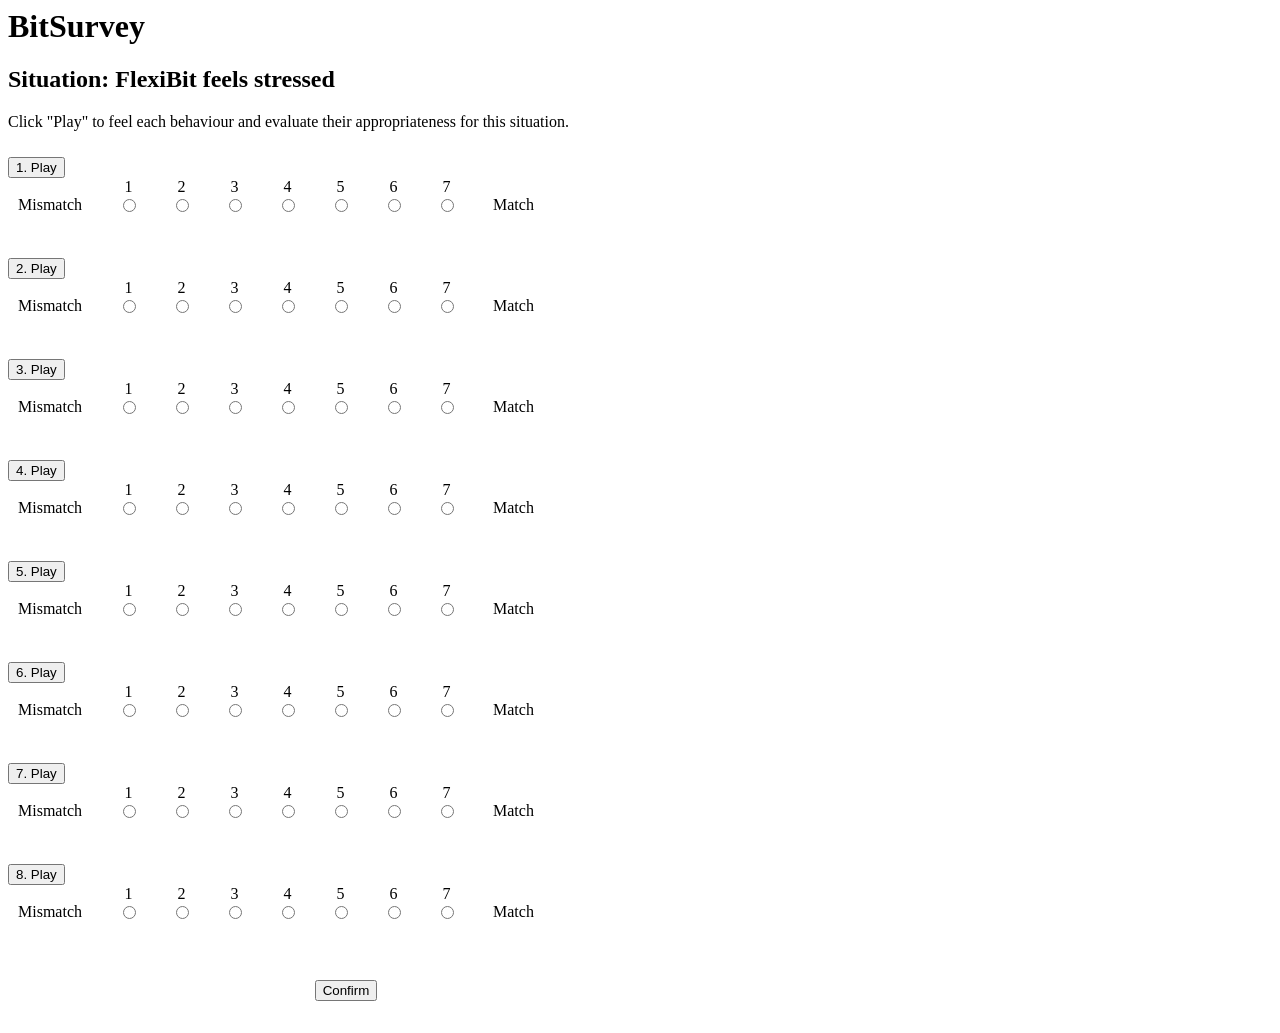
<file: index.html>
<html>
<head>
<link rel="stylesheet" type="text/css" href="/css/style.css">
<script src="https://cdn.socket.io/socket.io-1.2.0.js"></script>
<script src="/js/functions.js"></script>
</head>
<body>


<div class="question">
	<h1>BitSurvey</h1>
	<h2>Situation: FlexiBit feels stressed</h2>
	<p>Click "Play" to feel each behaviour and evaluate their appropriateness for this situation.</p>
</div><!--.question-->

<div class="play_behaviour">
	<button type="try_behaviour1" form="form1" value="Play" onclick="playBehaviour(behaviourList[0]);">1. Play</button>
	
</div><!--play_behaviour-->

<div class="scalestart">
Mismatch
</div><!--scalestart-->

<div class="buttons">
	<form action="">
		<label for="myChoice1">1<br>
			<input type="radio" id="1" name="flexibit_stressed" value="flexibit_stressed_1">
		</label>
		<label for="myChoice2">2<br>
			<input type="radio" id="flexibit_stressed_2" name="flexibit_stressed" value="flexibit_stressed_2">
		</label>
		<label for="myChoice3">3<br>
			<input type="radio" id="flexibit_stressed_3" name="flexibit_stressed" value="flexibit_stressed_3">
		</label>
		<label for="myChoice4">4<br>
			<input type="radio" id="flexibit_stressed_4" name="flexibit_stressed" value="flexibit_stressed_4">
		</label>
		<label for="myChoice4">5<br>
			<input type="radio" id="flexibit_stressed_5" name="flexibit_stressed" value="flexibit_stressed_5">
		</label>
		<label for="myChoice4">6<br>
			<input type="radio" id="flexibit_stressed_6" name="flexibit_stressed" value="flexibit_stressed_6">
		</label>
		<label for="myChoice4">7<br>
			<input type="radio" id="flexibit_stressed_7" name="flexibit_stressed" value="flexibit_stressed_7">
		</label>
	</form>
</div><!--#buttons-->

<div class="scaleend">
Match
</div><!--scaleend-->

<div class="blank"></div>

<div class="play_behaviour">
	<button type="try_behavior1" form="form1" value="Play" onclick="playBehaviour(behaviourList[1]);">2. Play</button>
</div><!--play_behaviour-->

<div class="scalestart">
Mismatch
</div><!--scalestart-->

<div class="buttons">
	<form action="">
		<label for="myChoice1">1<br>
			<input type="radio" id="1" name="flexibit_stressed" value="flexibit_stressed_1">
		</label>
		<label for="myChoice2">2<br>
			<input type="radio" id="flexibit_stressed_2" name="flexibit_stressed" value="flexibit_stressed_2">
		</label>
		<label for="myChoice3">3<br>
			<input type="radio" id="flexibit_stressed_3" name="flexibit_stressed" value="flexibit_stressed_3">
		</label>
		<label for="myChoice4">4<br>
			<input type="radio" id="flexibit_stressed_4" name="flexibit_stressed" value="flexibit_stressed_4">
		</label>
		<label for="myChoice4">5<br>
			<input type="radio" id="flexibit_stressed_5" name="flexibit_stressed" value="flexibit_stressed_5">
		</label>
		<label for="myChoice4">6<br>
			<input type="radio" id="flexibit_stressed_6" name="flexibit_stressed" value="flexibit_stressed_6">
		</label>
		<label for="myChoice4">7<br>
			<input type="radio" id="flexibit_stressed_7" name="flexibit_stressed" value="flexibit_stressed_7">
		</label>
	</form>
</div><!--#single-->

<div class="scaleend">
Match
</div><!--scaleend-->

<div class="blank"></div>

<div class="play_behaviour">
	<button type="try_behavior1" form="form1" value="Play" onclick="playBehaviour(behaviourList[2]);">3. Play</button>
</div><!--play_behaviour-->

<div class="scalestart">
Mismatch
</div><!--scalestart-->

<div class="buttons">
	<form action="">
		<label for="myChoice1">1<br>
			<input type="radio" id="1" name="flexibit_stressed" value="flexibit_stressed_1">
		</label>
		<label for="myChoice2">2<br>
			<input type="radio" id="flexibit_stressed_2" name="flexibit_stressed" value="flexibit_stressed_2">
		</label>
		<label for="myChoice3">3<br>
			<input type="radio" id="flexibit_stressed_3" name="flexibit_stressed" value="flexibit_stressed_3">
		</label>
		<label for="myChoice4">4<br>
			<input type="radio" id="flexibit_stressed_4" name="flexibit_stressed" value="flexibit_stressed_4">
		</label>
		<label for="myChoice4">5<br>
			<input type="radio" id="flexibit_stressed_5" name="flexibit_stressed" value="flexibit_stressed_5">
		</label>
		<label for="myChoice4">6<br>
			<input type="radio" id="flexibit_stressed_6" name="flexibit_stressed" value="flexibit_stressed_6">
		</label>
		<label for="myChoice4">7<br>
			<input type="radio" id="flexibit_stressed_7" name="flexibit_stressed" value="flexibit_stressed_7">
		</label>
	</form>
</div><!--#single-->

<div class="scaleend">
Match
</div><!--scaleend-->

<div class="blank"></div>

<div class="play_behaviour">
	<button type="try_behavior1" form="form1" value="Play" onclick="playBehaviour(behaviourList[3]);">4. Play</button>
</div><!--play_behaviour-->

<div class="scalestart">
Mismatch
</div><!--scalestart-->

<div class="buttons">
	<form action="">
		<label for="myChoice1">1<br>
			<input type="radio" id="1" name="flexibit_stressed" value="flexibit_stressed_1">
		</label>
		<label for="myChoice2">2<br>
			<input type="radio" id="flexibit_stressed_2" name="flexibit_stressed" value="flexibit_stressed_2">
		</label>
		<label for="myChoice3">3<br>
			<input type="radio" id="flexibit_stressed_3" name="flexibit_stressed" value="flexibit_stressed_3">
		</label>
		<label for="myChoice4">4<br>
			<input type="radio" id="flexibit_stressed_4" name="flexibit_stressed" value="flexibit_stressed_4">
		</label>
		<label for="myChoice4">5<br>
			<input type="radio" id="flexibit_stressed_5" name="flexibit_stressed" value="flexibit_stressed_5">
		</label>
		<label for="myChoice4">6<br>
			<input type="radio" id="flexibit_stressed_6" name="flexibit_stressed" value="flexibit_stressed_6">
		</label>
		<label for="myChoice4">7<br>
			<input type="radio" id="flexibit_stressed_7" name="flexibit_stressed" value="flexibit_stressed_7">
		</label>
	</form>
</div><!--#single-->

<div class="scaleend">
Match
</div><!--scaleend-->

<div class="blank"></div>

<div class="play_behaviour">
	<button type="try_behavior1" form="form1" value="Play" onclick="playBehaviour(behaviourList[4]);">5. Play</button>
</div><!--play_behaviour-->

<div class="scalestart">
Mismatch
</div><!--scalestart-->

<div class="buttons">
	<form action="">
		<label for="myChoice1">1<br>
			<input type="radio" id="1" name="flexibit_stressed" value="flexibit_stressed_1">
		</label>
		<label for="myChoice2">2<br>
			<input type="radio" id="flexibit_stressed_2" name="flexibit_stressed" value="flexibit_stressed_2">
		</label>
		<label for="myChoice3">3<br>
			<input type="radio" id="flexibit_stressed_3" name="flexibit_stressed" value="flexibit_stressed_3">
		</label>
		<label for="myChoice4">4<br>
			<input type="radio" id="flexibit_stressed_4" name="flexibit_stressed" value="flexibit_stressed_4">
		</label>
		<label for="myChoice4">5<br>
			<input type="radio" id="flexibit_stressed_5" name="flexibit_stressed" value="flexibit_stressed_5">
		</label>
		<label for="myChoice4">6<br>
			<input type="radio" id="flexibit_stressed_6" name="flexibit_stressed" value="flexibit_stressed_6">
		</label>
		<label for="myChoice4">7<br>
			<input type="radio" id="flexibit_stressed_7" name="flexibit_stressed" value="flexibit_stressed_7">
		</label>
	</form>
</div><!--#single-->

<div class="scaleend">
Match
</div><!--scaleend-->

<div class="blank"></div>

<div class="play_behaviour">
	<button type="try_behavior1" form="form1" value="Play" onclick="playBehaviour(behaviourList[5]);">6. Play</button>
</div><!--play_behaviour-->

<div class="scalestart">
Mismatch
</div><!--scalestart-->

<div class="buttons">
	<form action="">
		<label for="myChoice1">1<br>
			<input type="radio" id="1" name="flexibit_stressed" value="flexibit_stressed_1">
		</label>
		<label for="myChoice2">2<br>
			<input type="radio" id="flexibit_stressed_2" name="flexibit_stressed" value="flexibit_stressed_2">
		</label>
		<label for="myChoice3">3<br>
			<input type="radio" id="flexibit_stressed_3" name="flexibit_stressed" value="flexibit_stressed_3">
		</label>
		<label for="myChoice4">4<br>
			<input type="radio" id="flexibit_stressed_4" name="flexibit_stressed" value="flexibit_stressed_4">
		</label>
		<label for="myChoice4">5<br>
			<input type="radio" id="flexibit_stressed_5" name="flexibit_stressed" value="flexibit_stressed_5">
		</label>
		<label for="myChoice4">6<br>
			<input type="radio" id="flexibit_stressed_6" name="flexibit_stressed" value="flexibit_stressed_6">
		</label>
		<label for="myChoice4">7<br>
			<input type="radio" id="flexibit_stressed_7" name="flexibit_stressed" value="flexibit_stressed_7">
		</label>
	</form>
</div><!--#single-->

<div class="scaleend">
Match
</div><!--scaleend-->

<div class="blank"></div>

<div class="play_behaviour">
	<button type="try_behavior1" form="form1" value="Play" onclick="playBehaviour(behaviourList[6]);">7. Play</button>
</div><!--play_behaviour-->

<div class="scalestart">
Mismatch
</div><!--scalestart-->

<div class="buttons">
	<form action="">
		<label for="myChoice1">1<br>
			<input type="radio" id="1" name="flexibit_stressed" value="flexibit_stressed_1">
		</label>
		<label for="myChoice2">2<br>
			<input type="radio" id="flexibit_stressed_2" name="flexibit_stressed" value="flexibit_stressed_2">
		</label>
		<label for="myChoice3">3<br>
			<input type="radio" id="flexibit_stressed_3" name="flexibit_stressed" value="flexibit_stressed_3">
		</label>
		<label for="myChoice4">4<br>
			<input type="radio" id="flexibit_stressed_4" name="flexibit_stressed" value="flexibit_stressed_4">
		</label>
		<label for="myChoice4">5<br>
			<input type="radio" id="flexibit_stressed_5" name="flexibit_stressed" value="flexibit_stressed_5">
		</label>
		<label for="myChoice4">6<br>
			<input type="radio" id="flexibit_stressed_6" name="flexibit_stressed" value="flexibit_stressed_6">
		</label>
		<label for="myChoice4">7<br>
			<input type="radio" id="flexibit_stressed_7" name="flexibit_stressed" value="flexibit_stressed_7">
		</label>
	</form>
</div><!--#single-->

<div class="scaleend">
Match
</div><!--scaleend-->

<div class="blank"></div>

<div class="play_behaviour">
	<button type="try_behavior1" form="form1" value="Play" onclick="playBehaviour(behaviourList[7]);">8. Play</button>
</div><!--play_behaviour-->

<div class="scalestart">
Mismatch
</div><!--scalestart-->

<div class="buttons">
	<form action="">
		<label for="myChoice1">1<br>
			<input type="radio" id="1" name="flexibit_stressed" value="flexibit_stressed_1">
		</label>
		<label for="myChoice2">2<br>
			<input type="radio" id="flexibit_stressed_2" name="flexibit_stressed" value="flexibit_stressed_2">
		</label>
		<label for="myChoice3">3<br>
			<input type="radio" id="flexibit_stressed_3" name="flexibit_stressed" value="flexibit_stressed_3">
		</label>
		<label for="myChoice4">4<br>
			<input type="radio" id="flexibit_stressed_4" name="flexibit_stressed" value="flexibit_stressed_4">
		</label>
		<label for="myChoice4">5<br>
			<input type="radio" id="flexibit_stressed_5" name="flexibit_stressed" value="flexibit_stressed_5">
		</label>
		<label for="myChoice4">6<br>
			<input type="radio" id="flexibit_stressed_6" name="flexibit_stressed" value="flexibit_stressed_6">
		</label>
		<label for="myChoice4">7<br>
			<input type="radio" id="flexibit_stressed_7" name="flexibit_stressed" value="flexibit_stressed_7">
		</label>
	</form>
</div><!--#single-->

<div class="scaleend">
Match
</div><!--scaleend-->

<div class="blank"></div>

<div class="confirm">
	<button type="confirm_behavior1" onclick="location.href='index2.html';" form="form1" value="Confirm">Confirm</button>
</div>

<script>
  var socket = io('http://localhost:8080');
  socket.on('news', function (data) {
    console.log(data);
    socket.emit('my other event', { my: 'data' });
  });
</script>
</body>
</html>
</file>
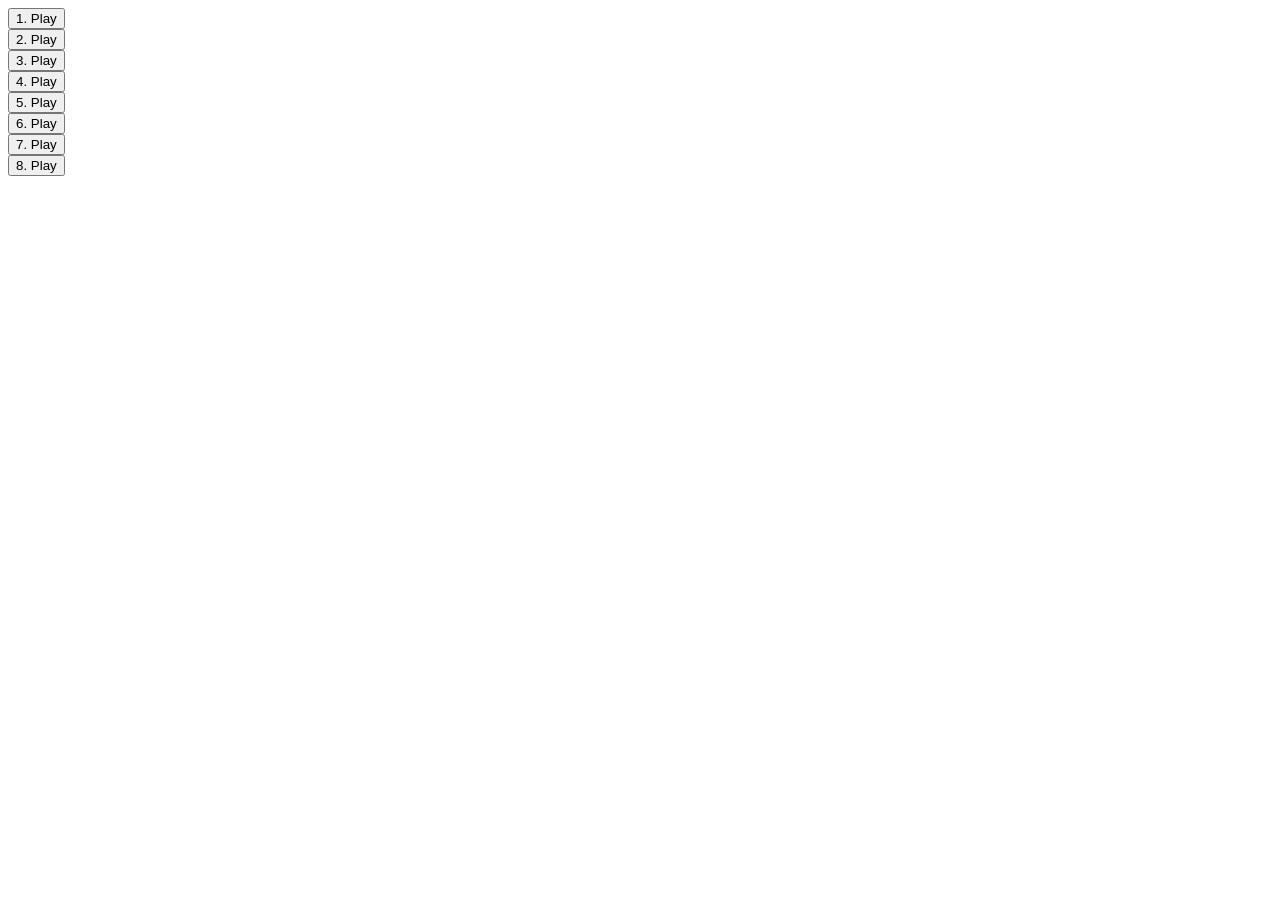
<file: test.html>
<html>
<head>
<link rel="stylesheet" type="text/css" href="/css/style.css">
<script src="https://cdn.socket.io/socket.io-1.2.0.js"></script>
<script>
var behaviourList=["hi1", "hi2", "hi3", "hi4", "hi5", "hi6", "hi7", "hi8"]
var socket = io('http://localhost:8080');

function playBehaviour(behaviourList) {
	socket.on('behave', function () {
		console.log("client on");
		socket.emit("play_behaviour",behaviourList);
		console.log(behaviourList);
	});
}
</script>
</head>
<body>

<div class="play_behaviour">
	<button type="try_behaviour1" form="form1" value="Play" onclick="playBehaviour(behaviourList[0]);">1. Play</button>
</div><!--play_behaviour-->

<div class="play_behaviour">
	<button type="try_behaviour1" form="form1" value="Play" onclick="playBehaviour(behaviourList[1]);">2. Play</button>
</div><!--play_behaviour-->

<div class="play_behaviour">
	<button type="try_behaviour1" form="form1" value="Play" onclick="playBehaviour(behaviourList[2]);">3. Play</button>
</div><!--play_behaviour-->

<div class="play_behaviour">
	<button type="try_behaviour1" form="form1" value="Play" onclick="playBehaviour(behaviourList[3]);">4. Play</button>
</div><!--play_behaviour-->

<div class="play_behaviour">
	<button type="try_behaviour1" form="form1" value="Play" onclick="playBehaviour(behaviourList[4]);">5. Play</button>
</div><!--play_behaviour-->

<div class="play_behaviour">
	<button type="try_behaviour1" form="form1" value="Play" onclick="playBehaviour(behaviourList[5]);">6. Play</button>
</div><!--play_behaviour-->

<div class="play_behaviour">
	<button type="try_behaviour1" form="form1" value="Play" onclick="playBehaviour(behaviourList[6]);">7. Play</button>
</div><!--play_behaviour-->

<div class="play_behaviour">
	<button type="try_behaviour1" form="form1" value="Play" onclick="playBehaviour(behaviourList[7]);">8. Play</button>
</div><!--play_behaviour-->

</body>
</html>
</file>
<file: css/style.css>
.question {
#	background-color: red;
	padding-bottom: 10px;
}

.play_behavior {
#	background-color: grey;
	padding-bottom: 15px;
	float: left;
	width: 80px;
	padding-top: 15px;
	padding-left: 30px;
	padding-right: 35px;
	height: 30px;	
}

.buttons {
#	background-color: blue;
	height:60px;
	padding-left:10px;
	padding-right:10px;
	float: left;
}

.scalestart {
#	background-color: green;
	float: left;
	height: 42px;
	padding-left: 10px;
	padding-top: 18px;
	padding-right: 10px;
}

.scaleend {
#	background-color: green;
	float: left;
	height: 42px;	
	padding-top: 18px;
	padding-left: 10px;
	padding-right: 10px;
}

.blank {
#	background-color: black;
	float: none;
	height: 80px;
}

.confirm {
#	background-color: grey;
	padding-bottom: 15px;
	width: 616px;
	padding-top: 15px;
	padding-left: 30px;
	padding-right: 35px;
	height: 30px;
	text-align: center;
}

label {
    float: left;
    padding: 0 1em;
    text-align: center;
}
</file>
